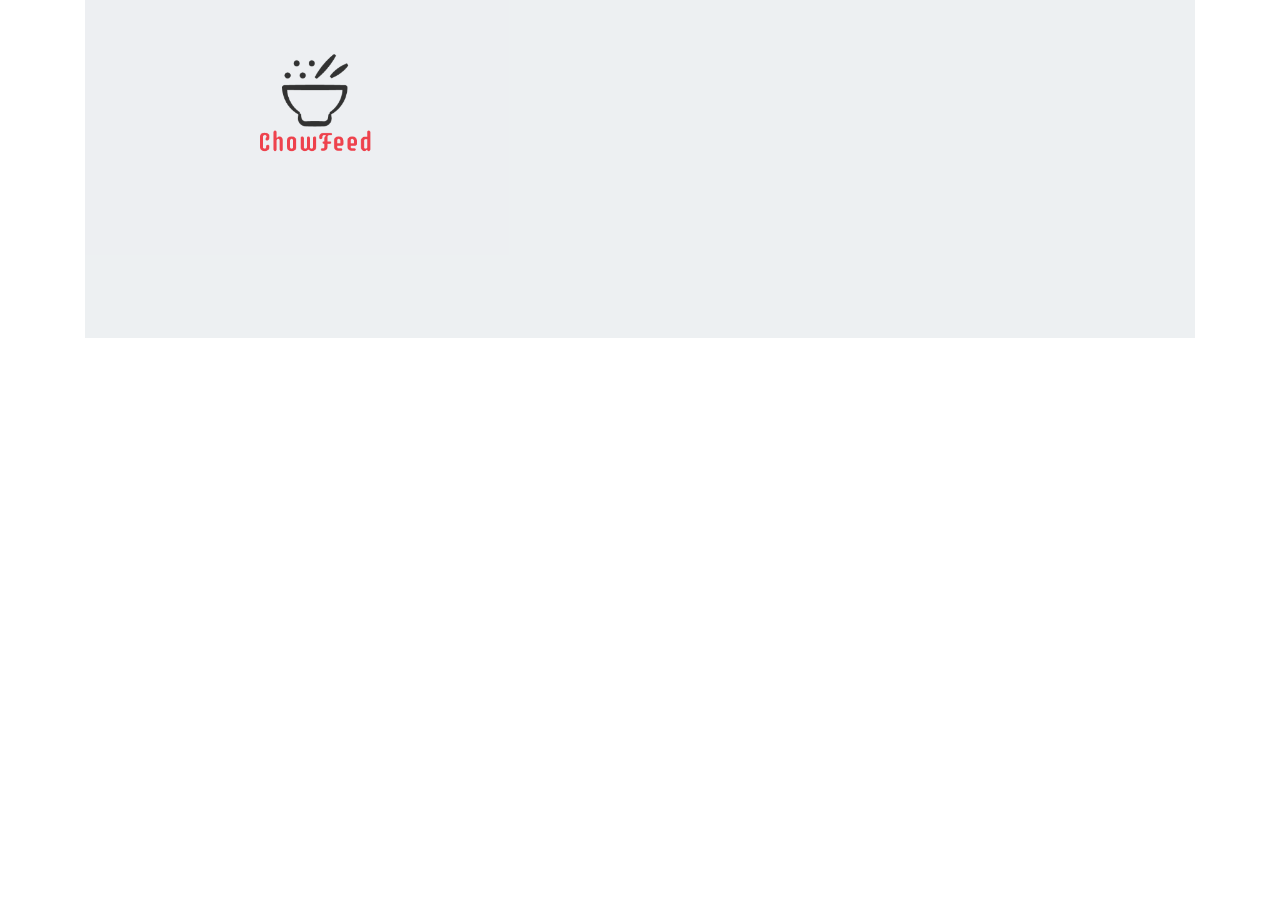
<file: restaurant.html>
<!DOCTYPE html>
<html lang="en">

<head>
    <meta charset="UTF-8">
    <meta name="viewport" content="width=device-width, initial-scale=1.0">
    <meta http-equiv="X-UA-Compatible" content="ie=edge">
    <title>ChowFeed | Your Restaurant</title>
    <link rel="stylesheet" href="https://stackpath.bootstrapcdn.com/bootstrap/4.3.1/css/bootstrap.min.css"
        integrity="sha384-ggOyR0iXCbMQv3Xipma34MD+dH/1fQ784/j6cY/iJTQUOhcWr7x9JvoRxT2MZw1T" crossorigin="anonymous">
    <link rel="stylesheet" type="text/css" href="assets/css/recipe.css">
    <link href="https://fonts.googleapis.com/css?family=Exo+2&display=swap" rel="stylesheet">
</head>

<body>
    <div class="container">
        <div class="jumbotron jumbotron-fluid">
            <a href="index.html"><img id="logo" src="assets/images/LogoMakr_4w4Ccg.png"></a>
            <div class="container" id="restaurantId">
                <div class="row">
                    <div id="logo"></div>
                </div>

                <div class="row">
                    <div id="title"></div>
                </div>

                <div class="row">
                    <div id="image"></div>
                </div>
                <div class="row">
                    <div id="details">

                    </div>
                </div>
                <div class="row">
                    <div id="url"></div>
                </div>
            </div>

        </div>
    </div>


    <script src="https://cdnjs.cloudflare.com/ajax/libs/jquery/3.2.1/jquery.min.js"></script>
    <script type="text/javascript" src="assets/javascript/restaurant.js"></script>
</body>

</html>
</file>
<file: assets/css/recipe.css>
body{
    background: url(https://cdn.hipwallpaper.com/i/61/60/YAoKDM.jpg)
}

.jumbotron.jumbotron-fluid{
    opacity: 0.8;
    height: 100%;
}

#logo{
    width: 250px;
    margin-top: -10px;
    margin-bottom: 20px;
    margin-left: 5px;

}

#lead{
    font-family: 'Exo 2', sans-serif;
    font-size: 12px;
    position: relative;
    top: -10px;
    left: 80px;
}

#title{
   font-family: 'Exo 2', sans-serif;
   font-size: 20px;
   margin-bottom: 40px;
}

img{
    width: 500px;
    margin-left: 100px;
}

#ingredients{
    font-family: 'Exo 2', sans-serif;
    margin-left: 100px;
    margin-top: 40px;
}

#title{
    margin-left: 100px;
}

a{
    font-family: 'Exo 2', sans-serif;
    margin-left: 100px;
}

#details{
    font-family: 'Exo 2', sans-serif;
    margin-left: 100px;
    margin-top: 40px;
}
</file>
